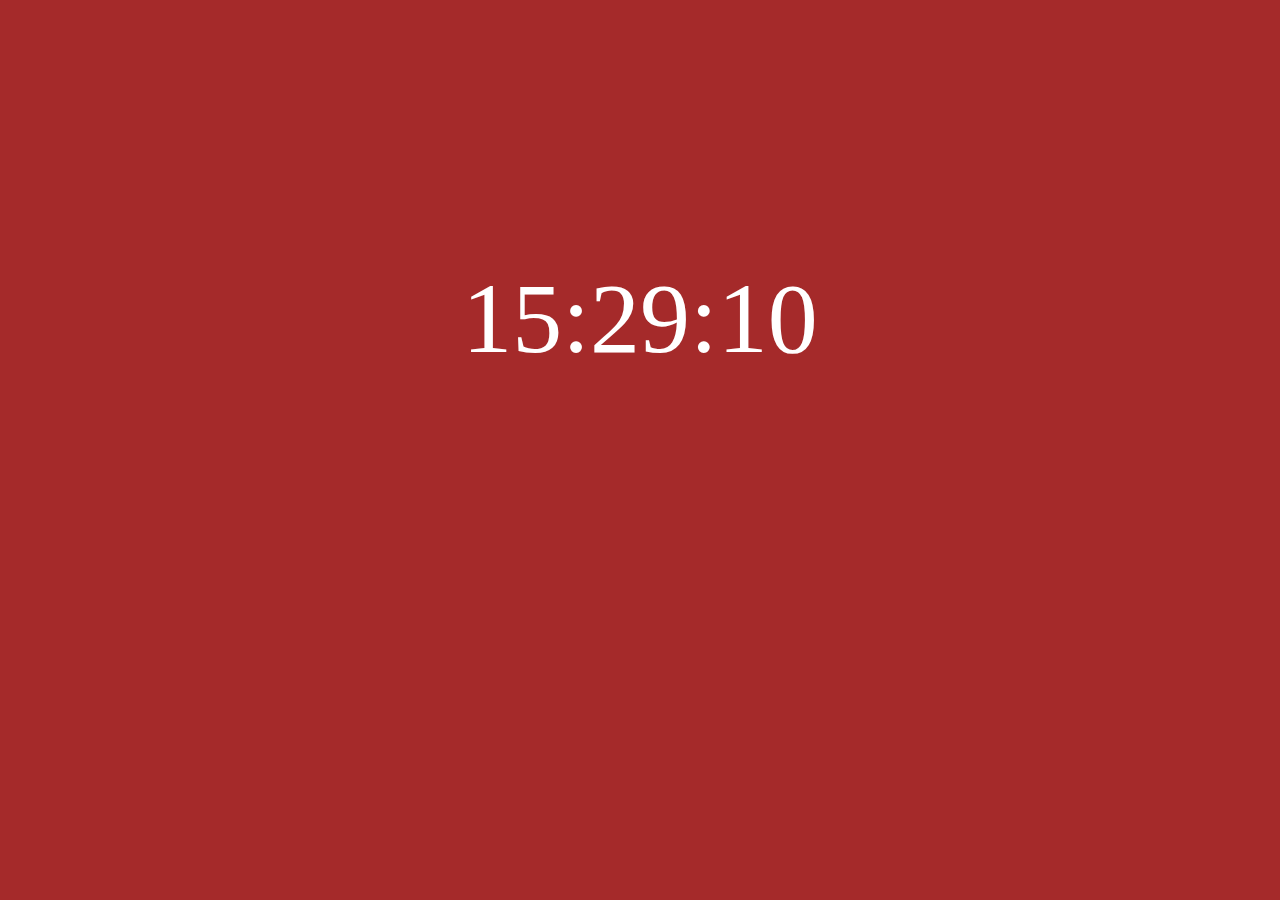
<file: index.html>
<!DOCTYPE html>
<html>
    <head>
        <link rel="stylesheet" type="text/css" href="format.css">
        <script src="clockFunction.js"></script>
    </head>
    <body onload="startTime()" >
        <div class="container">
            <div id="time"></div>
        </div>
    </body>
</html>
</file>
<file: format.css>
/* .container {
    font-size:100px;
    height: 100em;
    position: relative;
    background-color: blueviolet; */
    /* text-align: center;
    position: relative; */
    /* background-color:#292929;
    width:220px;
    color:#ffffff;
    padding:20px;
    font-size:50px;
    text-align:center;
    border-radius: 15px;
    text-shadow: 2px 2px #4e4c4c; */

/* } */
body{
    background-color: brown ;
    text-align: center;
}
#time {
    display: inline-block;
    position: relative;
    margin-top: 20%;
    font-size: 100px;
    color: rgb(255, 255, 255);

    /* margin: 0;
    position: absolute;               
    top: 50%;                         
    transform: translate(0, -50%)    */
    /* display: inline-block;
    width: auto; */
    /* background-color:#292929;
    width:220px;
    color:#ffffff;
    padding:20px;
    font-size:50px;
    text-align:center;
    border-radius: 15px;
    text-shadow: 2px 2px #4e4c4c; */

}
</file>
